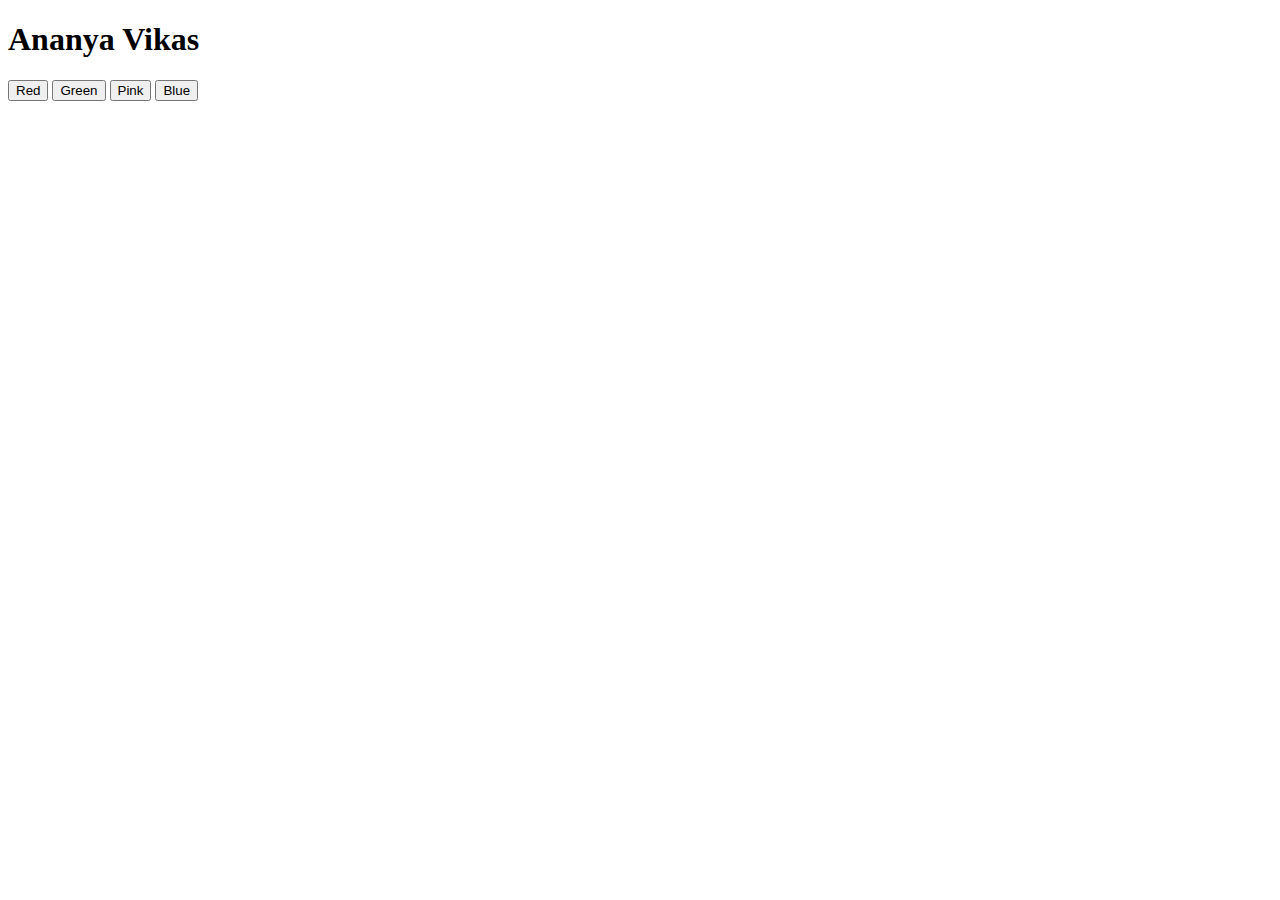
<file: Event-AV/index.html>
<!DOCTYPE html>
<html lang="en">
<head>
    <meta charset="UTF-8">
    <meta name="viewport" content="width=device-width, initial-scale=1.0">
    <title>Java Script</title>
    <script src="index.js"></script>
</head>
<body>
    <h1 id="name">Ananya Vikas</h1>
    <button onclick="changecolor('red','inherite')">Red</button>
    <button onclick="changecolor('green','inherite')">Green</button>
    <button onclick="changecolor('pink','inherite')">Pink</button>
    <button onmouseover="changecolor('blue','yellow')" onmouseout="changecolor('yellow','blue')">Blue</button>
</body>
</html>
</file>
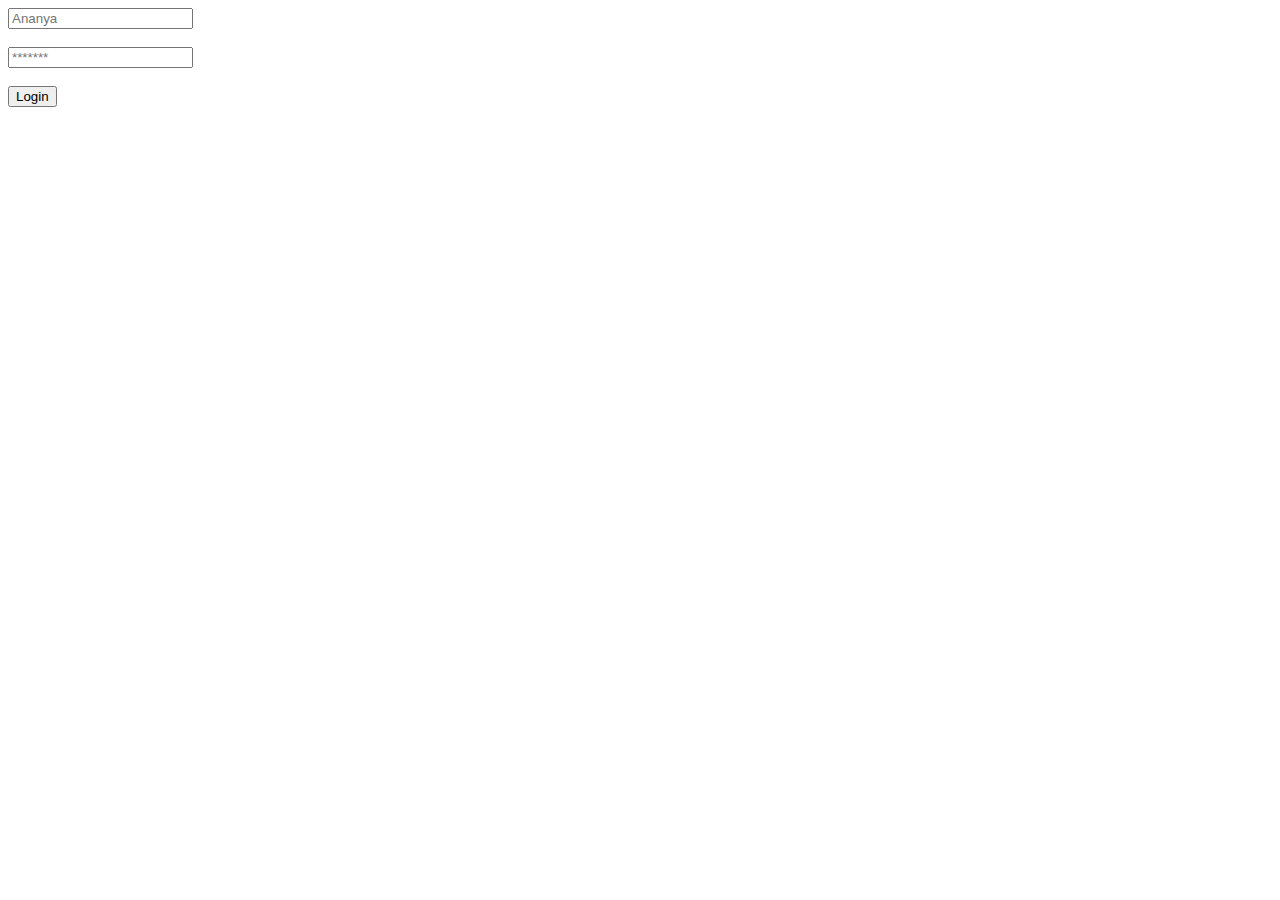
<file: Onsubmit-form/index.html>
<!DOCTYPE html>
<html lang="en">
<head>
    <meta charset="UTF-8">
    <meta name="viewport" content="width=device-width, initial-scale=1.0">
    <title>Java Script</title>
    <script src="index.js"></script>
</head>
<body>
    <!-- <input type="color" id="color-picker" onchange="colorChanger()"/> -->
     <form onsubmit="login(event)">
        <input type="username" placeholder="Ananya" id="username"/>
        <br/>
        <br/>
        <input type="password" placeholder="*******" id="password"/>
        <br/>
        <br/>
        <button>Login</button>
     </form>
</body>
</html>
</file>
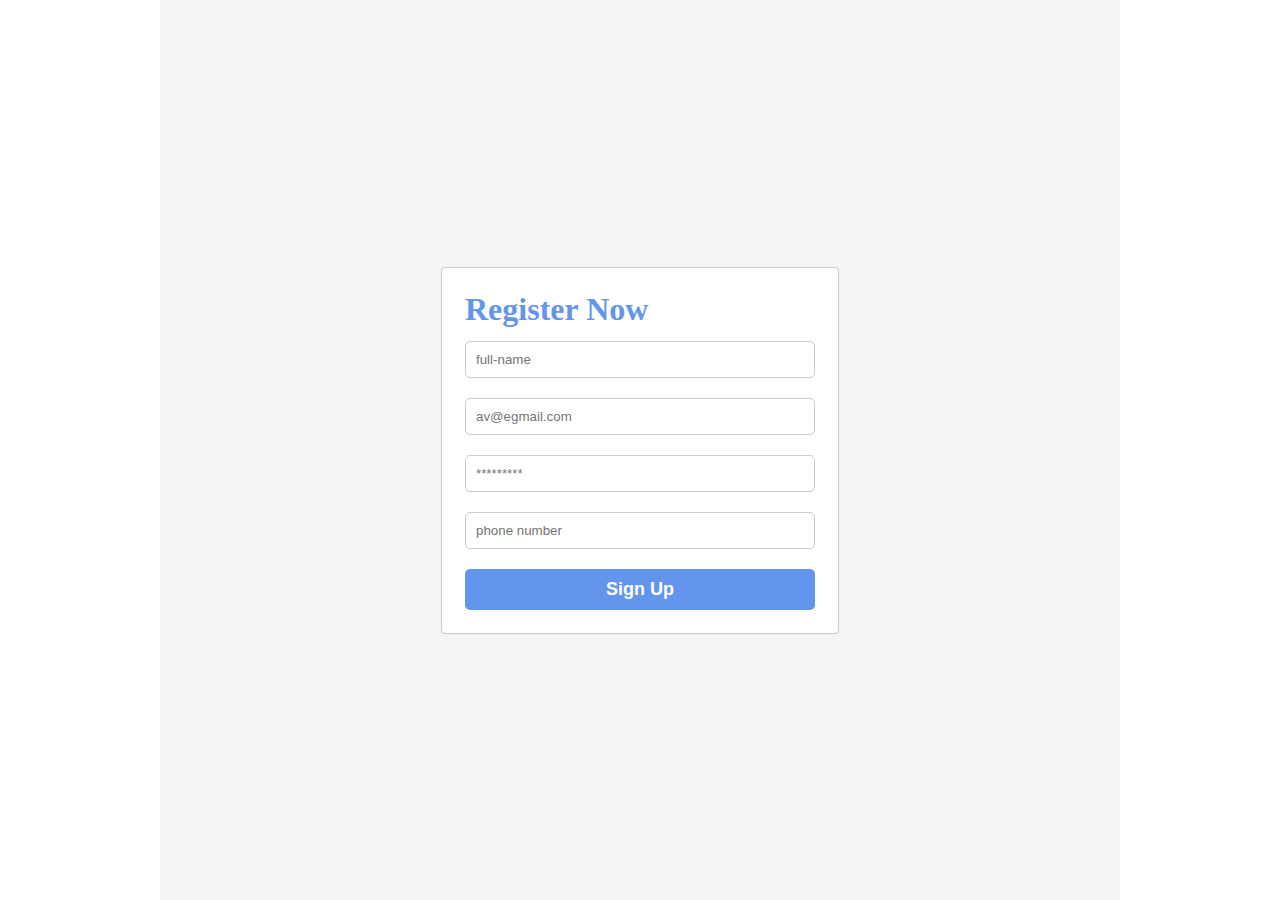
<file: sign-Up-form-AV/index.html>
<!DOCTYPE html>
<html lang="en">
<head>
    <meta charset="UTF-8">
    <meta name="viewport" content="width=device-width, initial-scale=1.0">
    <title>Java Script</title>
    <script src="index.js"></script>
    <link href="index.css" rel="stylesheet"/>
    <link
    rel="stylesheet"
    href="https://cdnjs.cloudflare.com/ajax/libs/animate.css/4.1.1/animate.min.css"
  />
</head>
<body>
    <div id="container">
        <div id="card" class="animate__animated animate__backInDown animate__faster">
            <h1>Register Now</h1>
            <form id="signup" autocomplete="off" onsubmit="signup(event)" name="register">
                <input name="fullname" placeholder="full-name" type="text" required="true"/>
                <input name="email" placeholder="av@egmail.com" type="email" required="true"/>
                <input name="password" placeholder="*********" type="password" required="true"/>
                <input name ="phonenumber" placeholder="phone number" type="number" required="true"/>
                <button>Sign Up</button>
            </form>
        </div>
    </div>
</body>
</html>
</file>
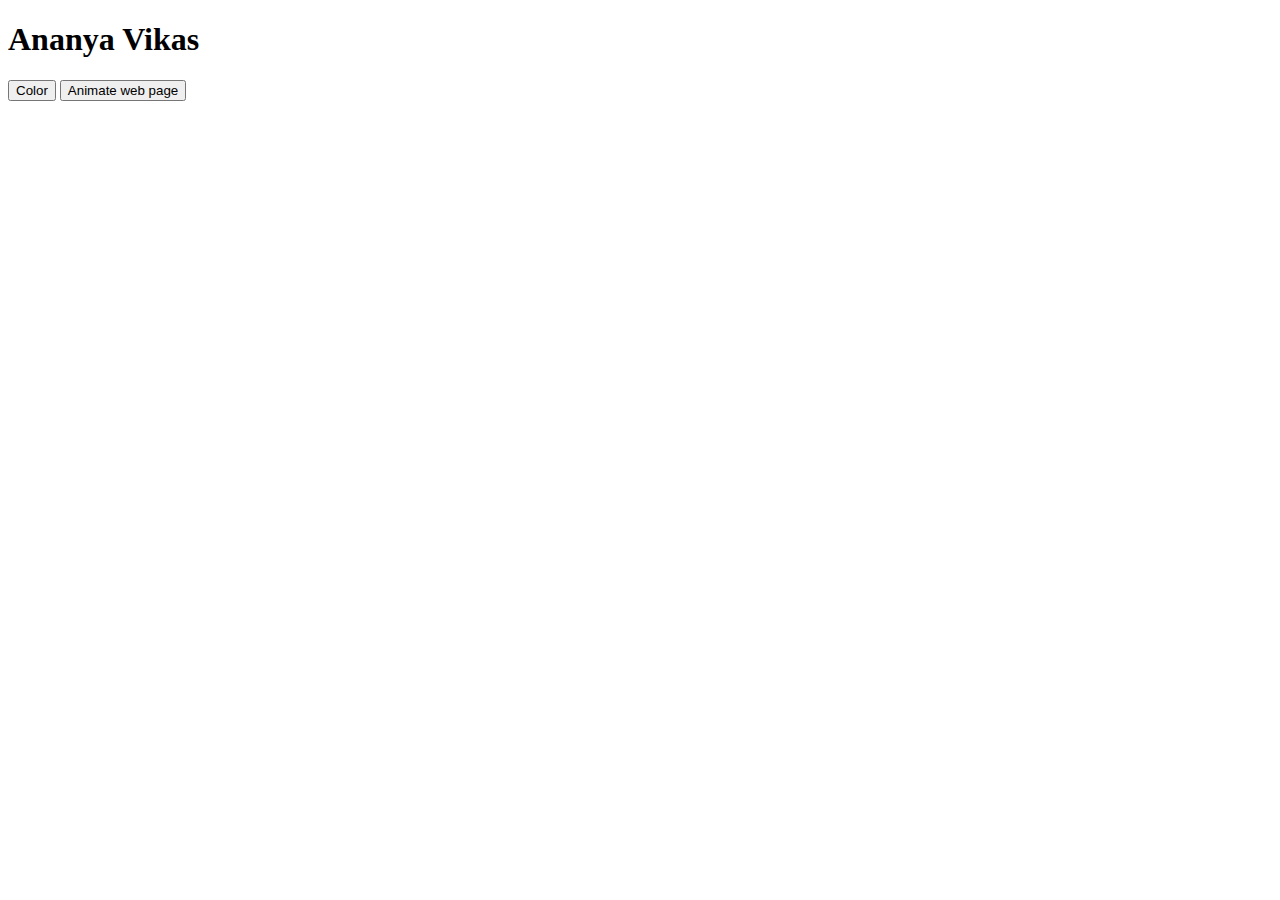
<file: Dom-Id-Selector-AV/dom.html>
<!DOCTYPE html>
<html lang="en">
<head>
    <meta charset="UTF-8">
    <meta name="viewport" content="width=device-width, initial-scale=1.0">
    <title>DOM</title>
    <script src="dom.js"></script>
    <style>
        @keyframes demo {
            0% {background-color: blue}
            20% {background-color: red}
            40% {background-color: green}
            60% {background-color: pink}
            80% {background-color: brown}
            100% {background-color: aquamarine}
        }
    </style>
</head>
<body  id="webPage">
    <h1 id="name">Ananya Vikas</h1>
    <button onclick="design()">Color</button>
    <button onclick="designweb()">Animate web page</button>
</body>
</html>
</file>
<file: sign-Up-form-AV/index.css>
*{
    margin: 0;
    margin: 0;
}
#container{
    width: 75%;
    height: 100vh;
    background: #f5f5f5;
    margin: 0 auto;
    display: flex;
    justify-content: center;
    align-items: center;
}
#card{
    width: 350px;
    background: white;
    padding: 23px;
    box-shadow: 0 0 1px 0 #ddd;
    border: 1px solid #ccc;
    border-radius: 4px;
}
#card h1{
    margin: 0;
    padding: 0;
    margin-bottom: 13px;
    color: cornflowerblue;
}
#signup{
    display: flex;
    flex-direction: column;
    gap: 20px;
}
#signup input{
    border: 1px solid #ccc;
    padding: 10px;
    border-radius: 5px;
}
#signup button{
    border: none;
    padding: 10px;
    border-radius: 5px;
    background: cornflowerblue;
    font-size: large;
    font-weight: bold;
    color: white;
}
</file>
